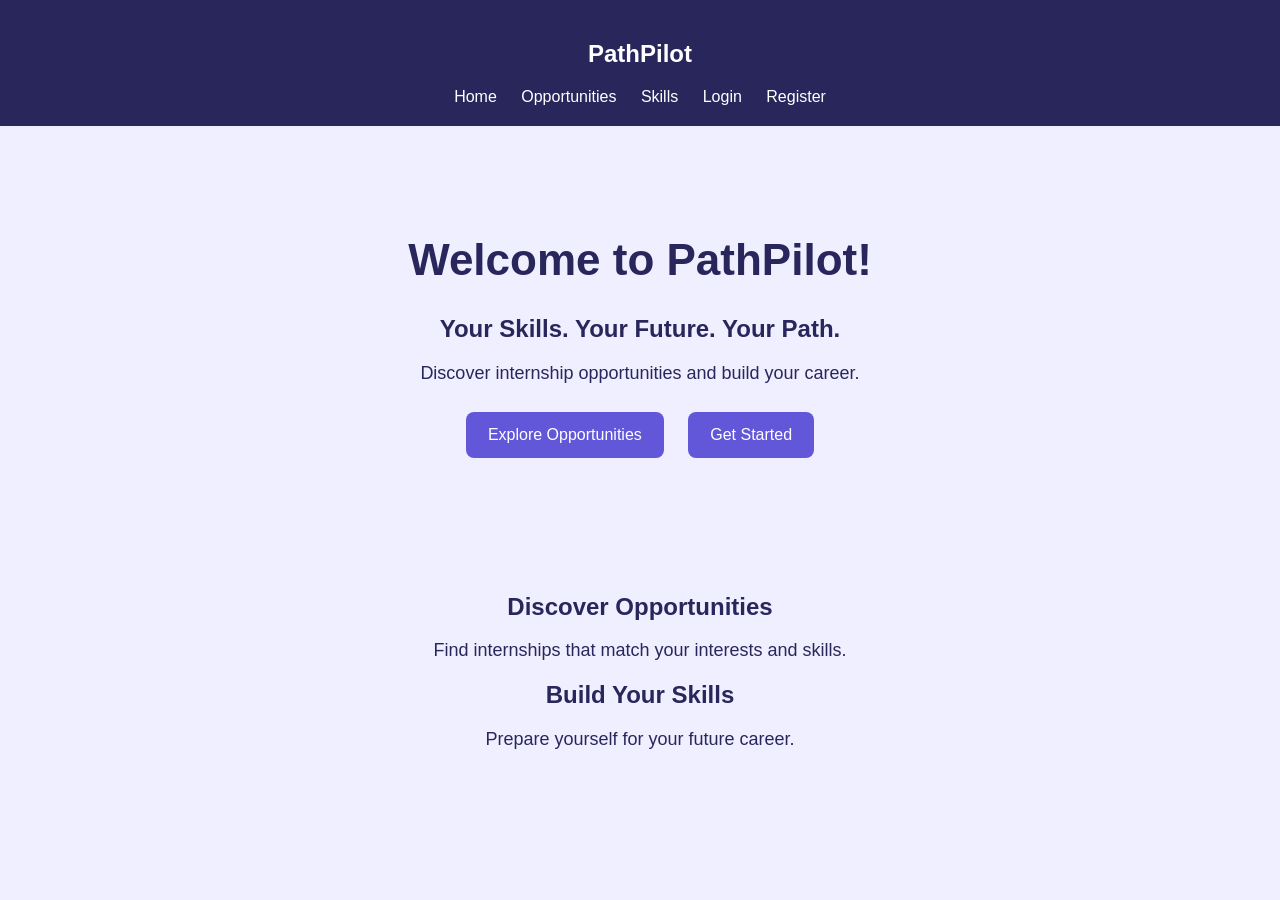
<file: templates/index.html>
<!DOCTYPE html>
<html lang="en">
<head>
    <meta charset="UTF-8">
    <meta name="viewport" content="width=device-width, initial-scale=1.0">
    <title>PathPilot</title>
    <style>
        body {
            font-family: Arial, sans-serif;
            margin: 0;
            background: #f0efff;
            color: #29265c;
            text-align: center;
        }
        header {
            background: #29265c;
            color: white;
            padding: 20px;
        }
        nav a {
            color: white;
            margin: 10px;
            text-decoration: none;
        }
        main {
            padding: 80px 20px;
        }
        h1 {
            font-size: 44px;
        }
        p {
            font-size: 18px;
        }
        .btn {
            display: inline-block;
            background: #6257d9;
            color: white;
            padding: 14px 22px;
            margin: 10px;
            border-radius: 8px;
            text-decoration: none;
        }
        section {
            padding: 25px;
        }
    </style>
</head>
<body>
    <header>
        <h2>PathPilot</h2>
        <nav>
            <a href="/">Home</a>
            <a href="/opportunities">Opportunities</a>
            <a href="/skills">Skills</a>
            <a href="/login">Login</a>
            <a href="/register">Register</a>
        </nav>
    </header>

    <main>
        <h1>Welcome to PathPilot!</h1>
        <h2>Your Skills. Your Future. Your Path.</h2>
        <p>Discover internship opportunities and build your career.</p>
        <a class="btn" href="/opportunities">Explore Opportunities</a>
        <a class="btn" href="/register">Get Started</a>
    </main>

    <section>
        <h2>Discover Opportunities</h2>
        <p>Find internships that match your interests and skills.</p>
        <h2>Build Your Skills</h2>
        <p>Prepare yourself for your future career.</p>
    </section>
</body>
</html>
</file>
